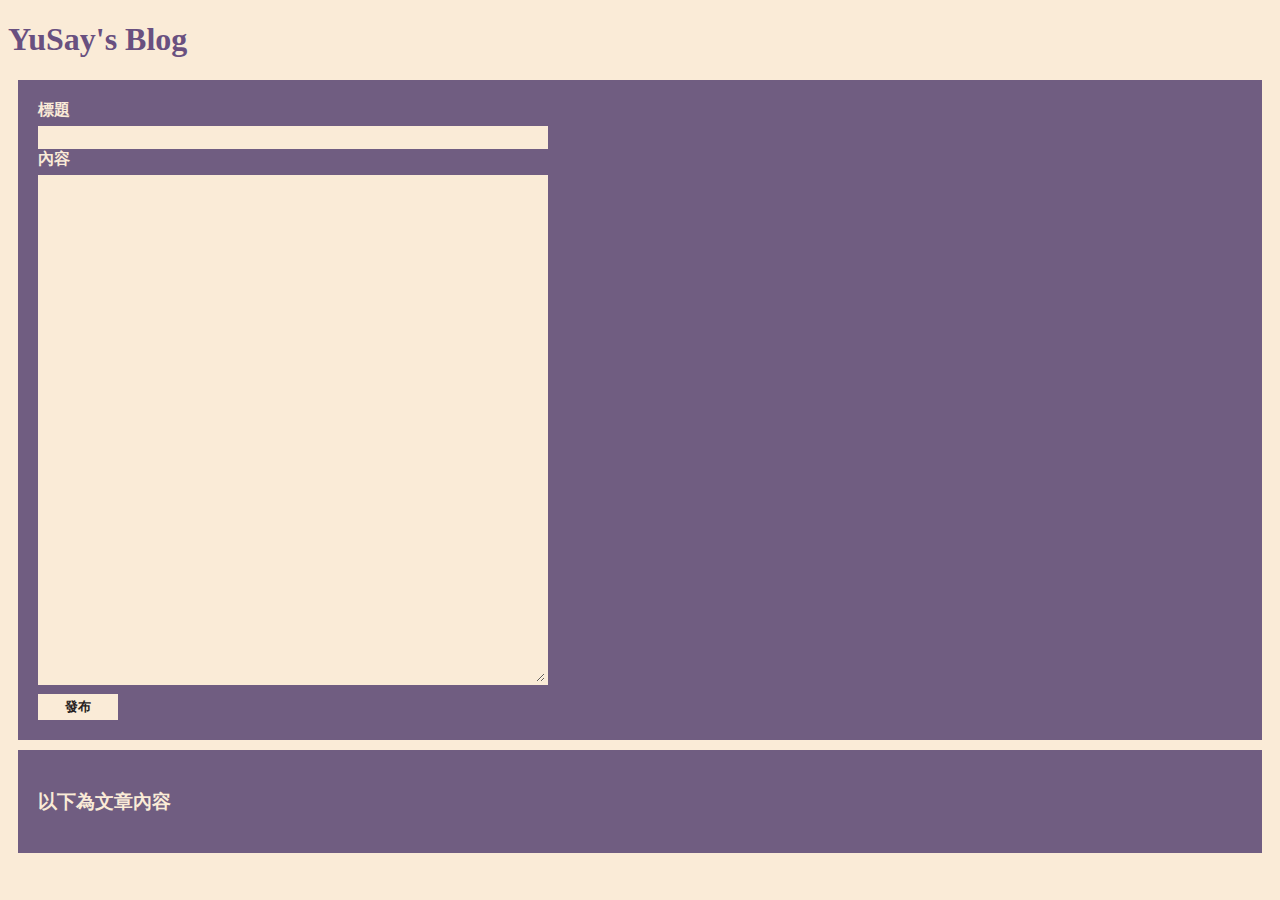
<file: index.html>
<!DOCTYPE html>
<html>
    <head>
        <meta charset="UTF-8"/>
        <title>YuSay's Blog</title>
        <link rel="stylesheet" href="style.css"/>
    </head>
    <body>
        <h1>YuSay's Blog</h1>
        <div class="BG-set">
            <b>標題<b><br/>
            <input id="topic" type="text" class="input-text-set"/>
            <br/>
            <b>內容</b><br/>
            <textarea id="content" class="input-textarea-set"></textarea>
            <button id="BTN" class="button" ><b>發布</b></button>
        </div>
        <div id="list" class="BG-set">
            <h3>以下為文章內容</h3>
        </div>
        <script src="script.js"></script>
    </body>
</html>
</file>
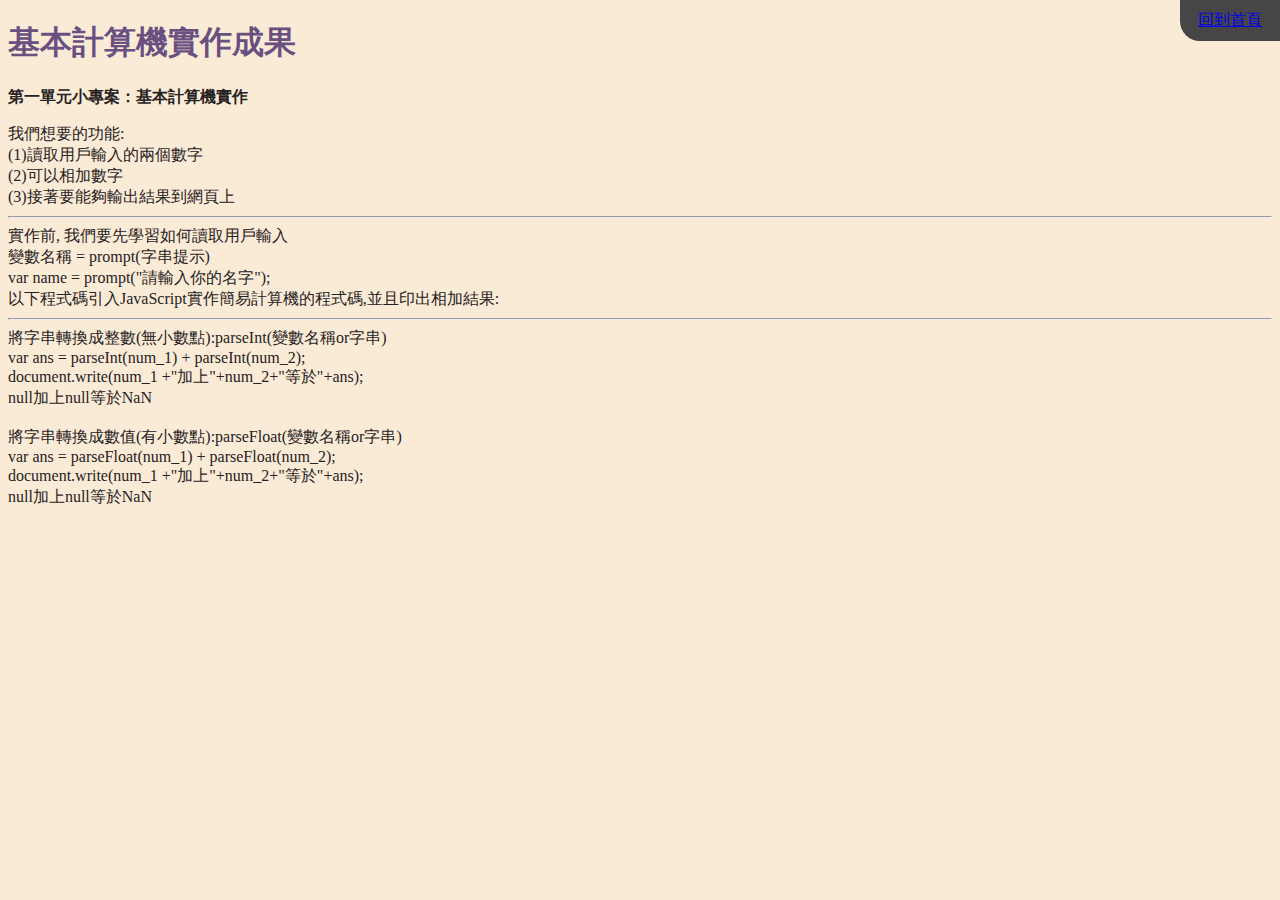
<file: basic_calculator.html>
<!DOCTYPE html>
<html>
    <head>
        <meta charset="UTF-8"/>
        <title>基本計算機實作</title>
        <link rel="stylesheet" href="style.css"/>
    </head>
    <body style="height: auto;">
        <div class="back-index"><a href="index.html">回到首頁</a></div>
        <h1>基本計算機實作成果</h1>
        <div>
            <p><b>第一單元小專案：基本計算機實作</b></p>
            我們想要的功能:<br/>
            (1)讀取用戶輸入的兩個數字<br/>
            (2)可以相加數字<br/>
            (3)接著要能夠輸出結果到網頁上
            <hr/>
            實作前, 我們要先學習如何讀取用戶輸入<br/>
            變數名稱 = prompt(字串提示)
            <div class="result">
                var name = prompt("請輸入你的名字");
            </div>
            以下程式碼引入JavaScript實作簡易計算機的程式碼,並且印出相加結果:<br/>
            <script src="basic_calculator.js"></script>
        </div>
    </body>
</html>
</file>
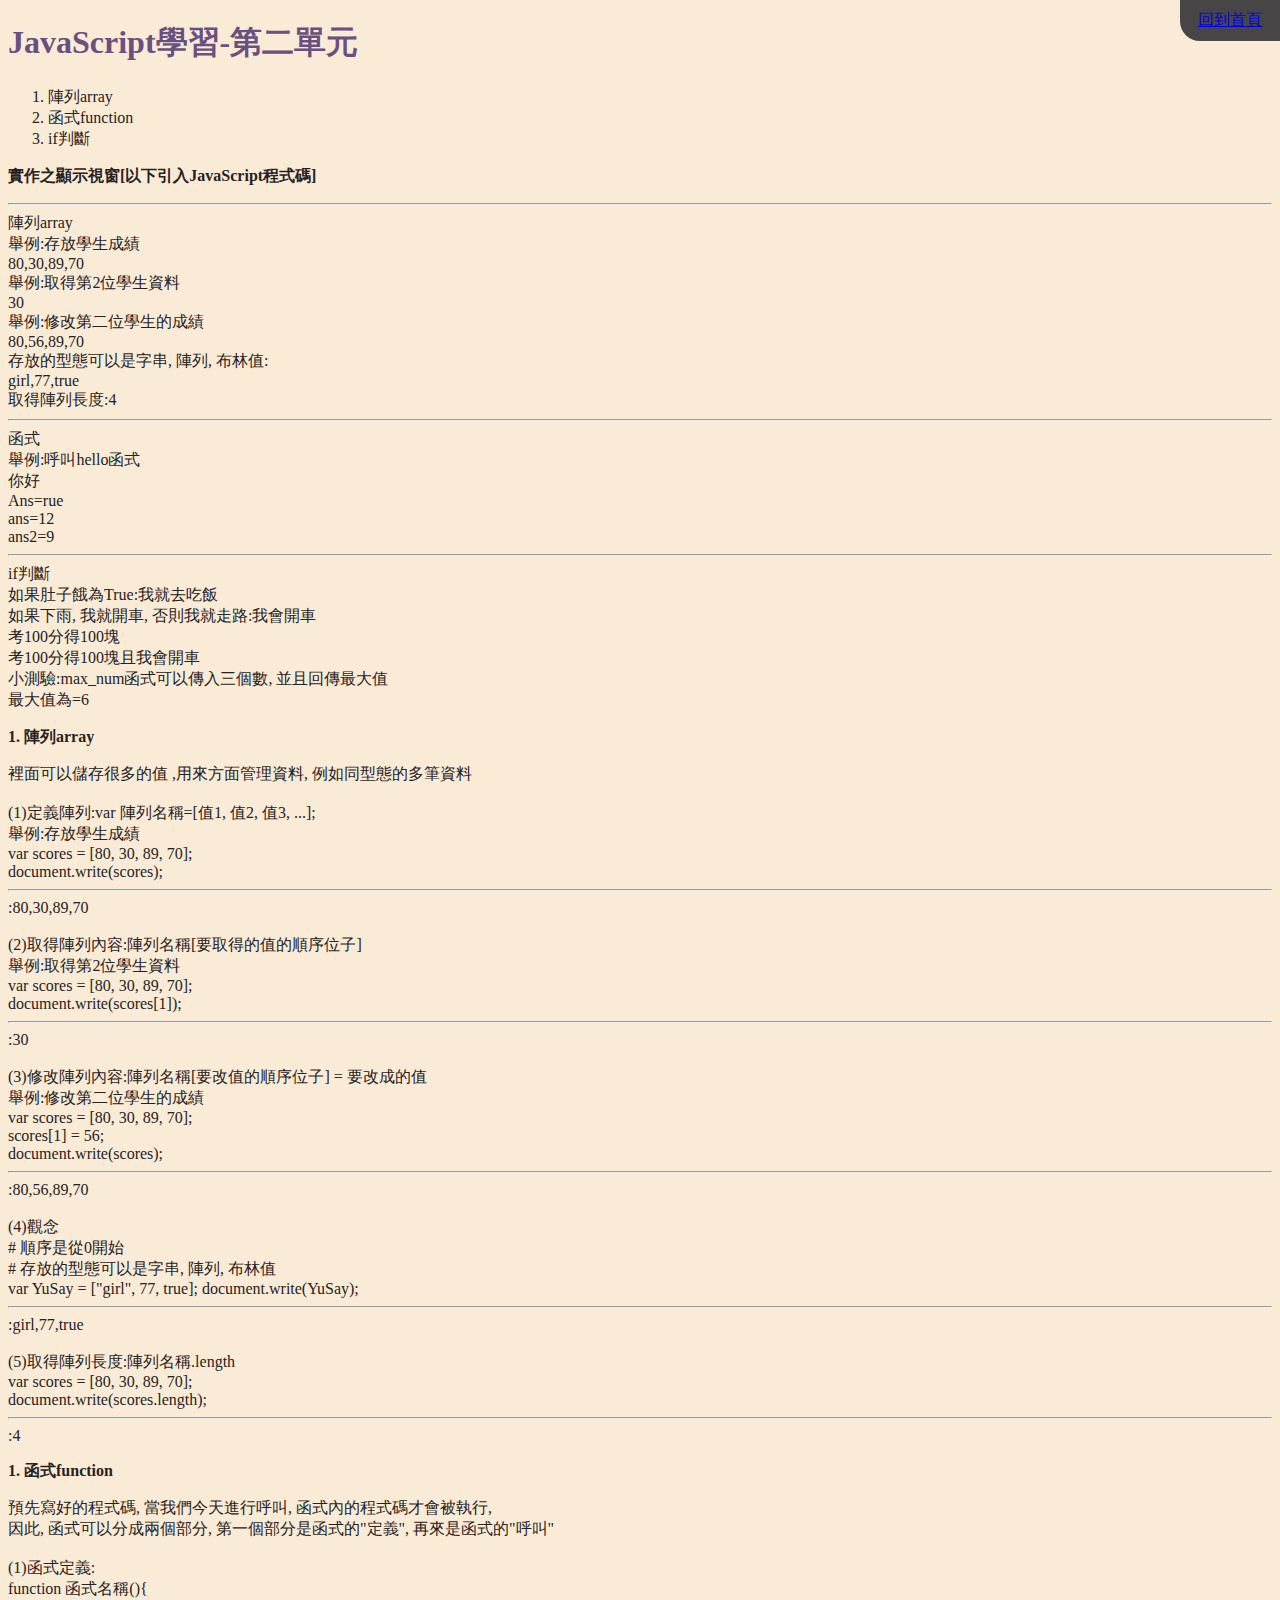
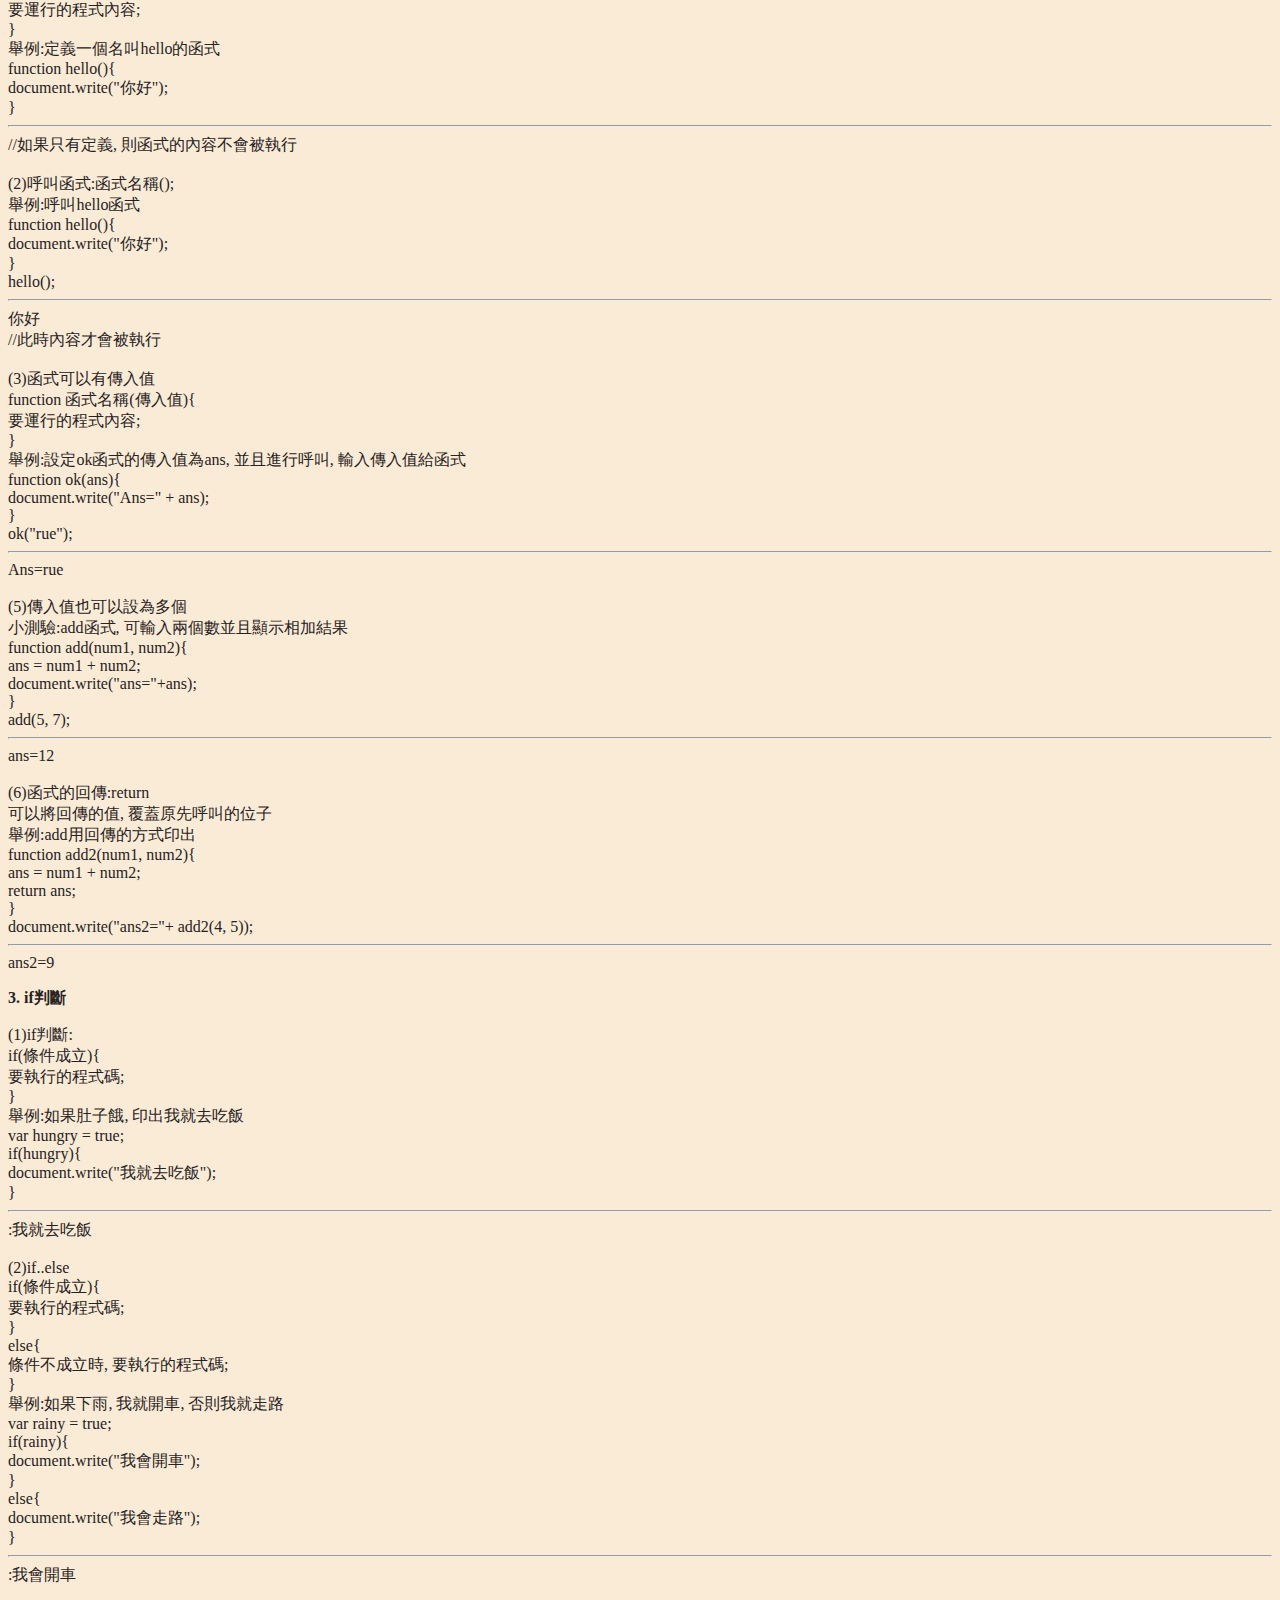
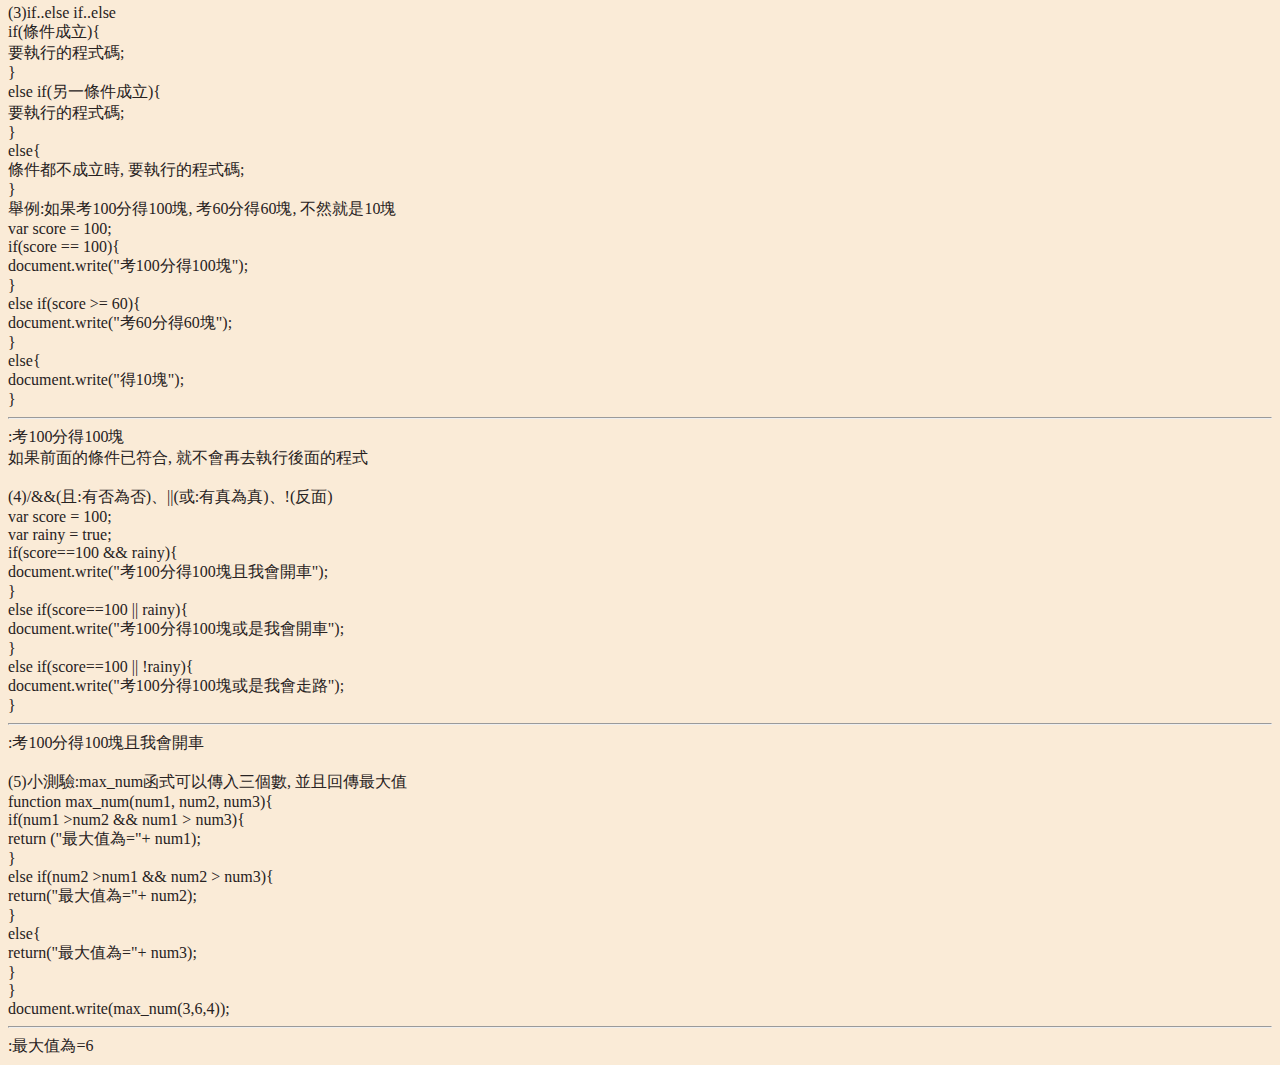
<file: index2.html>
<!DOCTYPE html>
<html>
    <head>
        <meta charset="UTF-8"/>
        <title>JavaScript學習-第二單元</title>
        <link rel="stylesheet" href="style.css"/>
    </head>
    <body>
        <h1>JavaScript學習-第二單元</h1>
        <div class="back-index"><a href="index.html">回到首頁</a></div>
        <div>
            <ol type="1">
                <li>陣列array</li>
                <li>函式function</li>
                <li>if判斷</li>
            </ol>
        </div>
        <div>
            <p><b>實作之顯示視窗[以下引入JavaScript程式碼]</b></p>
            <hr/>
            <script src="index2.js"></script>
        </div>
        <div>
            <p><b>1. 陣列array</b></p>
            裡面可以儲存很多的值 ,用來方面管理資料, 例如同型態的多筆資料<br/>
            <br/>
            (1)定義陣列:var 陣列名稱=[值1, 值2, 值3, ...];<br/>
            舉例:存放學生成績
            <div class="result">
                var scores = [80, 30, 89, 70];<br/>
                document.write(scores);
                <hr/>:80,30,89,70
            </div>
            <br/>
            (2)取得陣列內容:陣列名稱[要取得的值的順序位子]<br/>
            舉例:取得第2位學生資料
            <div class="result">
                var scores = [80, 30, 89, 70];<br/>
                document.write(scores[1]);
                <hr/>:30
            </div>
            <br/>
            (3)修改陣列內容:陣列名稱[要改值的順序位子] = 要改成的值<br/>
            舉例:修改第二位學生的成績
            <div class="result">
                var scores = [80, 30, 89, 70];<br/>
                scores[1] = 56;<br/>
                document.write(scores);
                <hr/>:80,56,89,70
            </div>
            <br/>
            (4)觀念<br/>
            # 順序是從0開始<br/>
            # 存放的型態可以是字串, 陣列, 布林值
            <div class="result">
                var YuSay = ["girl", 77, true];
                document.write(YuSay);
                <hr/>:girl,77,true
            </div>
            <br/>
            (5)取得陣列長度:陣列名稱.length
            <div class="result">
                var scores = [80, 30, 89, 70];<br/>
                document.write(scores.length);
                <hr/>:4
            </div>
        </div>
        <div>
            <p><b>1. 函式function</b></p>
            預先寫好的程式碼, 當我們今天進行呼叫, 函式內的程式碼才會被執行, <br>
            因此, 函式可以分成兩個部分, 第一個部分是函式的"定義", 再來是函式的"呼叫"<br/>
            <br/>
            (1)函式定義:<br/>
            function 函式名稱(){<br/>
                要運行的程式內容;<br/>
            }<br/>
            舉例:定義一個名叫hello的函式
            <div class="result">
                function hello(){<br/>
                    document.write("你好");<br/>
                }<br/>
                <hr/>//如果只有定義, 則函式的內容不會被執行
            </div>
            <br/>
            (2)呼叫函式:函式名稱();<br/>
            舉例:呼叫hello函式
            <div class="result">
                function hello(){<br/>
                    document.write("你好");<br/>
                }<br/>
                hello();
                <hr/>你好<br/>
                //此時內容才會被執行
            </div>
            <br/>
            (3)函式可以有傳入值<br/>
            function 函式名稱(傳入值){<br/>
                要運行的程式內容;<br/>
            }<br/>
            舉例:設定ok函式的傳入值為ans, 並且進行呼叫, 輸入傳入值給函式<br/>
            <div class="result">
                function ok(ans){<br/>
                    document.write("Ans=" + ans);<br/>
                }<br/>
                ok("rue");<br/>
                <hr/>Ans=rue<br/>
            </div>
            <br/>
            (5)傳入值也可以設為多個<br/>
            小測驗:add函式, 可輸入兩個數並且顯示相加結果<br/>
            <div class="result">
                function add(num1, num2){<br/>
                    ans = num1 + num2;<br/>
                    document.write("ans="+ans);<br/>
                }<br/>
                add(5, 7);<br/>
                <hr/>ans=12
            </div>
            <br/>
            (6)函式的回傳:return<br/>
            可以將回傳的值, 覆蓋原先呼叫的位子<br/>
            舉例:add用回傳的方式印出
            <div class="result">
                function add2(num1, num2){<br/>
                    ans = num1 + num2;<br/>
                    return ans;<br/>
                }<br/>
                document.write("ans2="+ add2(4, 5));
                <hr/>ans2=9
            </div>
        </div>
        <div>
            <p><b>3. if判斷</b></p>
            (1)if判斷:<br/>
            if(條件成立){<br/>
                要執行的程式碼;<br/>
            }<br/>
            舉例:如果肚子餓, 印出我就去吃飯
            <div class="result">
                var hungry = true;<br/>
                if(hungry){<br/>
                    document.write("我就去吃飯");<br/>
                }<br/>
                <hr/>:我就去吃飯
            </div>
            <br/>
            (2)if..else<br/>
            if(條件成立){<br/>
                要執行的程式碼;<br/>
            }<br/>
            else{<br/>
                條件不成立時, 要執行的程式碼;<br/>
            }<br/>
            舉例:如果下雨, 我就開車, 否則我就走路
            <div class="result">
                var rainy = true;<br/>
                if(rainy){<br/>
                    document.write("我會開車");<br/>
                }<br/>
                else{<br/>
                    document.write("我會走路");<br/>
                }<br/>
                <hr/>:我會開車
            </div>
            <br/>
            (3)if..else if..else<br/>
            if(條件成立){<br/>
                要執行的程式碼;<br/>
            }<br/>
            else if(另一條件成立){<br/>
                要執行的程式碼;<br/>
            }<br/>
            else{<br/>
                條件都不成立時, 要執行的程式碼;<br/>
            }<br/>
            舉例:如果考100分得100塊, 考60分得60塊, 不然就是10塊
            <div class="result">
                var score = 100;<br/>
                if(score == 100){<br/>
                    document.write("考100分得100塊");<br/>
                }<br/>
                else if(score >= 60){<br/>
                    document.write("考60分得60塊");<br/>
                }<br/>
                else{<br/>
                    document.write("得10塊");<br/>
                }<br/>
                <hr/>:考100分得100塊<br/>
                如果前面的條件已符合, 就不會再去執行後面的程式
            </div>
            <br/>
            (4)/&&(且:有否為否)、||(或:有真為真)、!(反面)
            <div class="result">
                var score = 100;<br/>
                var rainy = true;<br/>
                if(score==100 && rainy){<br/>
                    document.write("考100分得100塊且我會開車");<br/>
                }<br/>
                else if(score==100 || rainy){<br/>
                    document.write("考100分得100塊或是我會開車");<br/>
                }<br/>
                else if(score==100 || !rainy){<br/>
                    document.write("考100分得100塊或是我會走路");<br/>
                }<br/>
                <hr/>:考100分得100塊且我會開車
            </div>
            <br/>
            (5)小測驗:max_num函式可以傳入三個數, 並且回傳最大值
            <div class="result">
                function max_num(num1, num2, num3){<br/>
                    if(num1 >num2 && num1 > num3){<br/>
                        return ("最大值為="+ num1);<br/>
                    }<br/>
                    else if(num2 >num1 && num2 > num3){<br/>
                        return("最大值為="+ num2);<br/>
                    }<br/>
                    else{<br/>
                        return("最大值為="+ num3);<br/>
                    }<br/>
                }<br/>
                document.write(max_num(3,6,4));<br/>
                <hr/>:最大值為=6
            </div>
        </div>
    </body>
</html>
</file>
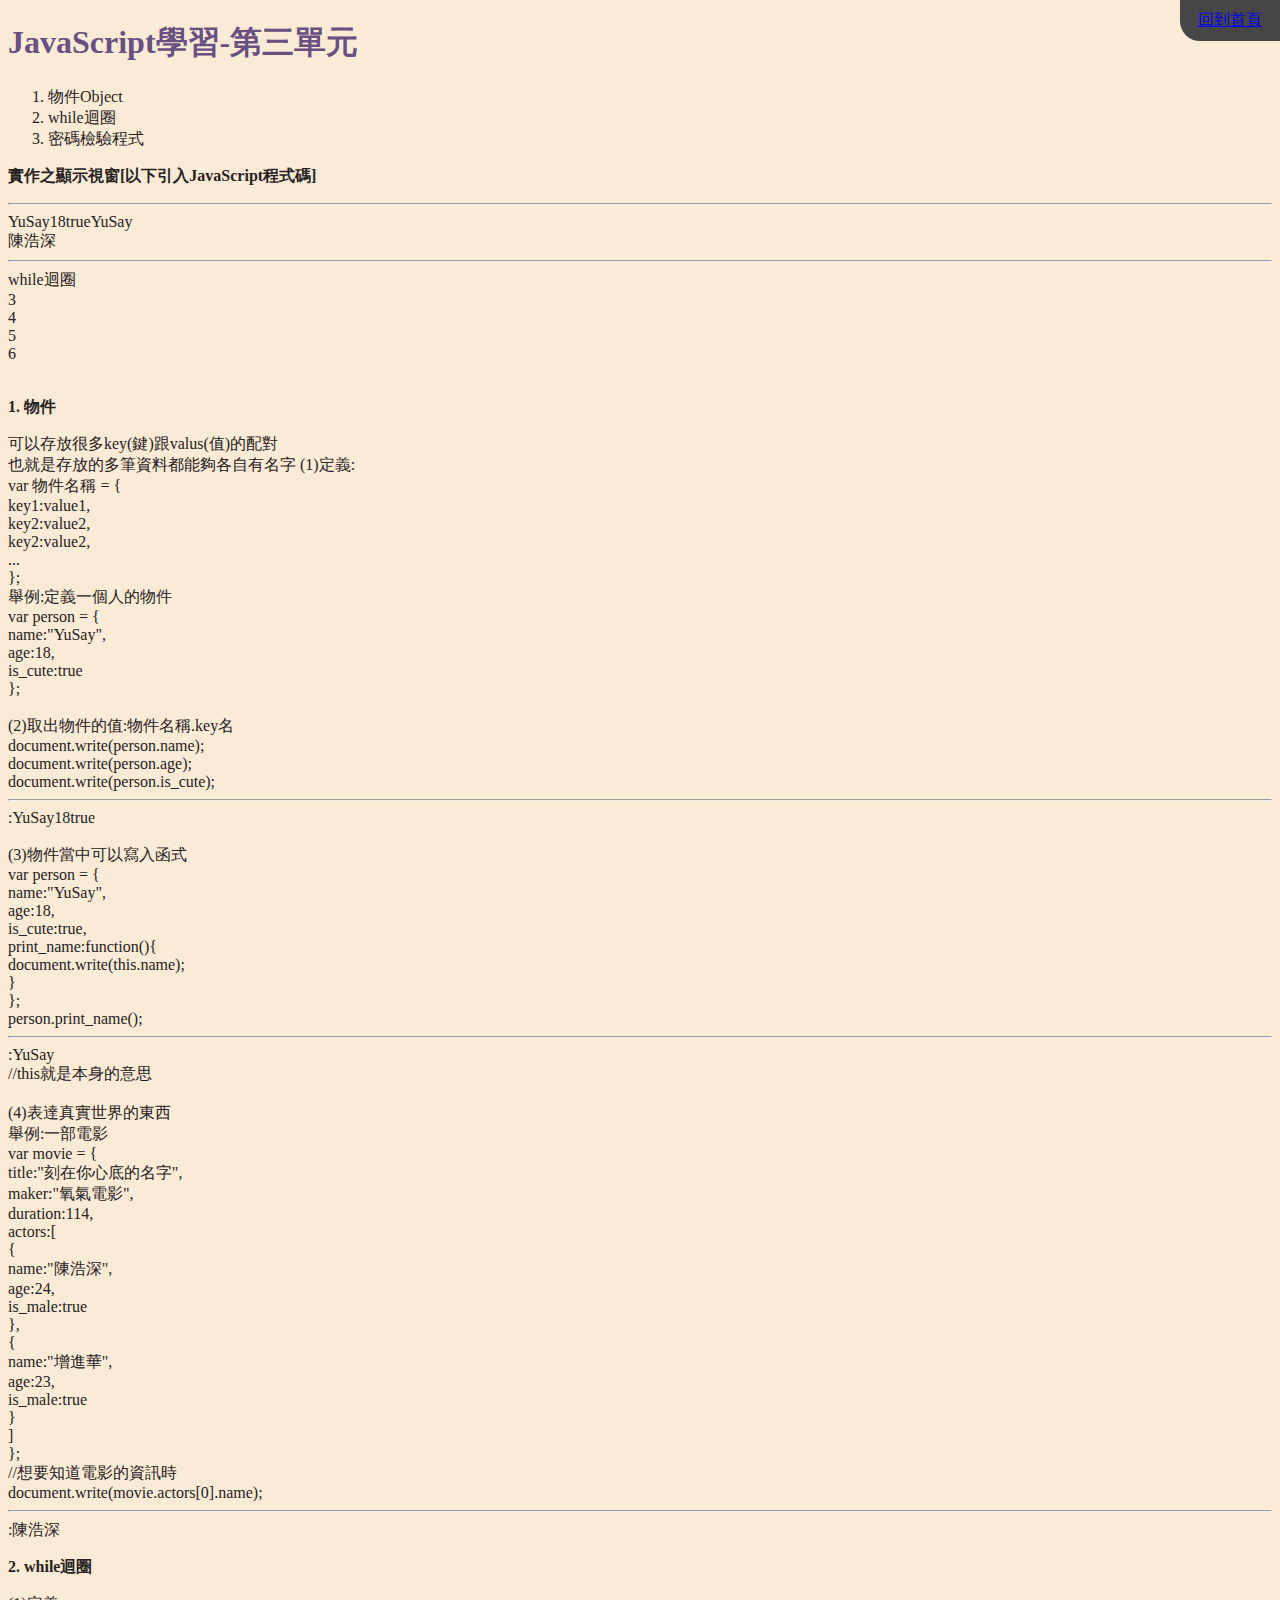
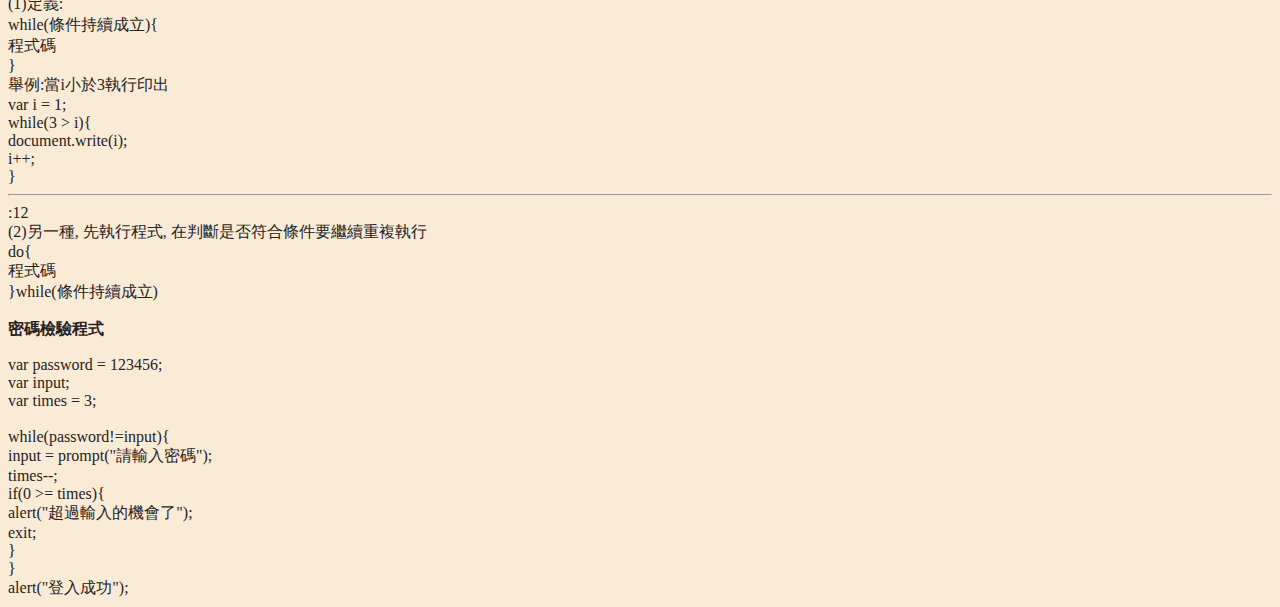
<file: index3.html>
<!DOCTYPE html>
<html>
    <head>
        <meta charset="UTF-8"/>
        <title>JavaScript學習-第三單元</title>
        <link rel="stylesheet" href="style.css"/>
    </head>
    <body>
        <h1>JavaScript學習-第三單元</h1>
        <div class="back-index"><a href="index.html">回到首頁</a></div>
        <div>
            <ol type="1">
                <li>物件Object</li>
                <li>while迴圈</li>
                <li>密碼檢驗程式</li>
            </ol>
        </div>
        <div>
            <p><b>實作之顯示視窗[以下引入JavaScript程式碼]</b></p>
            <hr/>
            <script src="index3.js"></script>
        </div>
        <div>
            <p><b>1. 物件</b></p>
            可以存放很多key(鍵)跟valus(值)的配對<br/>
            也就是存放的多筆資料都能夠各自有名字
            (1)定義:<br/>
            var 物件名稱 = {<br/>
                key1:value1,<br/>
                key2:value2,<br/>
                key2:value2,<br/>
                ...<br/>
            };<br/>
            舉例:定義一個人的物件
            <div class="result">
                var person = {<br/>
                    name:"YuSay",<br/>
                    age:18,<br/>
                    is_cute:true<br/>
                };<br/>
            </div>
            <br/>
            (2)取出物件的值:物件名稱.key名<br/>
            <div class="result">
                document.write(person.name);<br/>
                document.write(person.age);<br/>
                document.write(person.is_cute);<br/>
                <hr/>:YuSay18true
            </div>
            <br/>
            (3)物件當中可以寫入函式
            <div class="result">
                var person = {<br/>
                    name:"YuSay",<br/>
                    age:18,<br/>
                    is_cute:true,<br/>
                    print_name:function(){<br/>
                        document.write(this.name);<br/>
                    }<br/>
                };<br/>
                person.print_name();<br/>
                <hr/>:YuSay<br/>
                //this就是本身的意思
            </div>
            <br/>
            (4)表達真實世界的東西<br/>
            舉例:一部電影
            <div class="result">
                var movie = {<br/>
                    title:"刻在你心底的名字",<br/>
                    maker:"氧氣電影",<br/>
                    duration:114,<br/>
                    actors:[<br/>
                        {<br/>
                            name:"陳浩深",<br/>
                            age:24,<br/>
                            is_male:true<br/>
                        },<br/>
                        {<br/>
                            name:"增進華",<br/>
                            age:23,<br/>
                            is_male:true<br/>
                        }<br/>
                    ]<br/>
                };<br/>
            //想要知道電影的資訊時<br/>
            document.write(movie.actors[0].name);<br/>
            <hr/>:陳浩深
            </div>
        </div>
        <div>
            <p><b>2. while迴圈</b></p>
            (1)定義:<br/>
            while(條件持續成立){<br/>
                程式碼<br/>
            }<br/>
            舉例:當i小於3執行印出
            <div class="result">
                var i = 1;<br/>
                while(3 > i){<br/>
                    document.write(i);<br/>
                    i++;<br/>
                }<br/>
                <hr/>:12
            </div>
            (2)另一種, 先執行程式, 在判斷是否符合條件要繼續重複執行<br/>
            do{<br/>
                程式碼<br/>
            }while(條件持續成立)<br/>
        </div>
        <div>
            <p><b>密碼檢驗程式</b></p>
            <div class="result">
                var password = 123456;<br/>
                var input;<br/>
                var times = 3;<br/>
                <br/>
                while(password!=input){<br/>
                    input = prompt("請輸入密碼");<br/>
                    times--;<br/>
                    if(0 >= times){<br/>
                        alert("超過輸入的機會了");<br/>
                        exit;<br/>
                    }<br/>
                }<br/>
                alert("登入成功");<br/>
            </div>
        </div>
    </body>
</html>
</file>
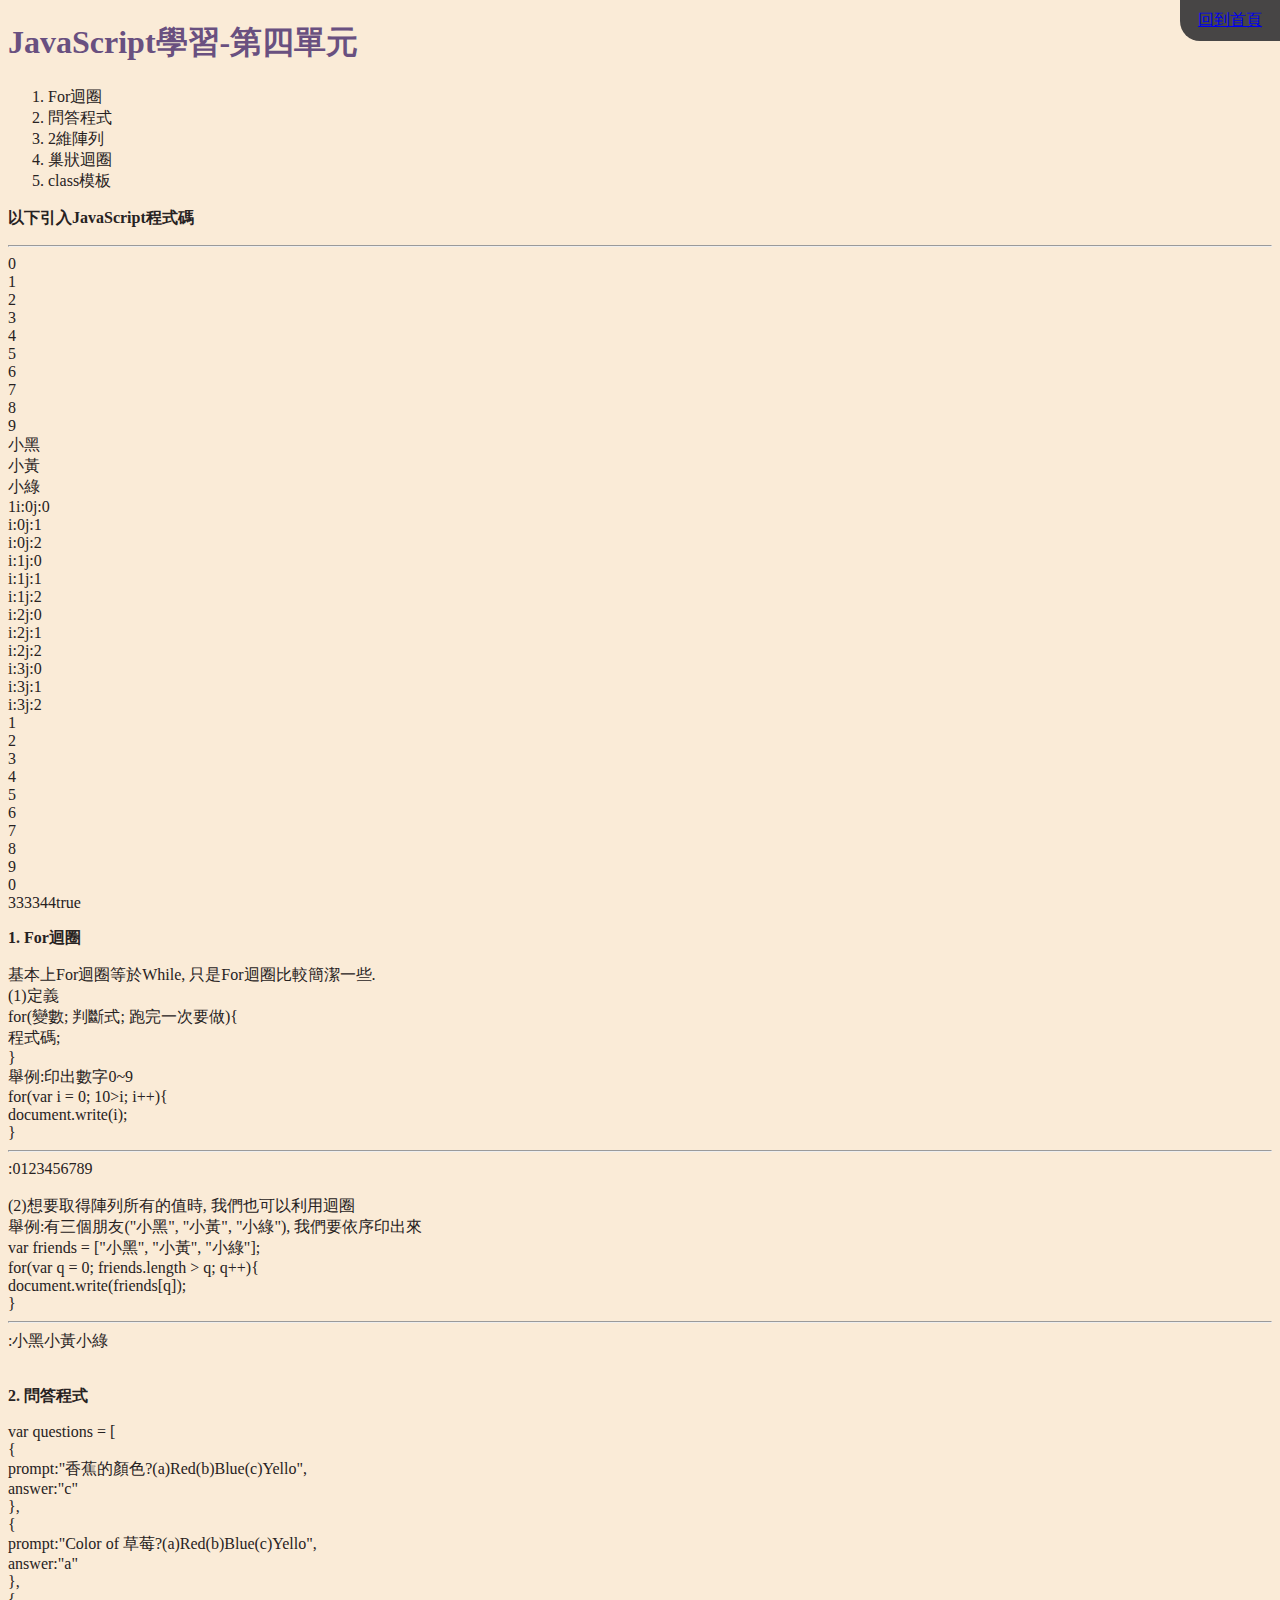
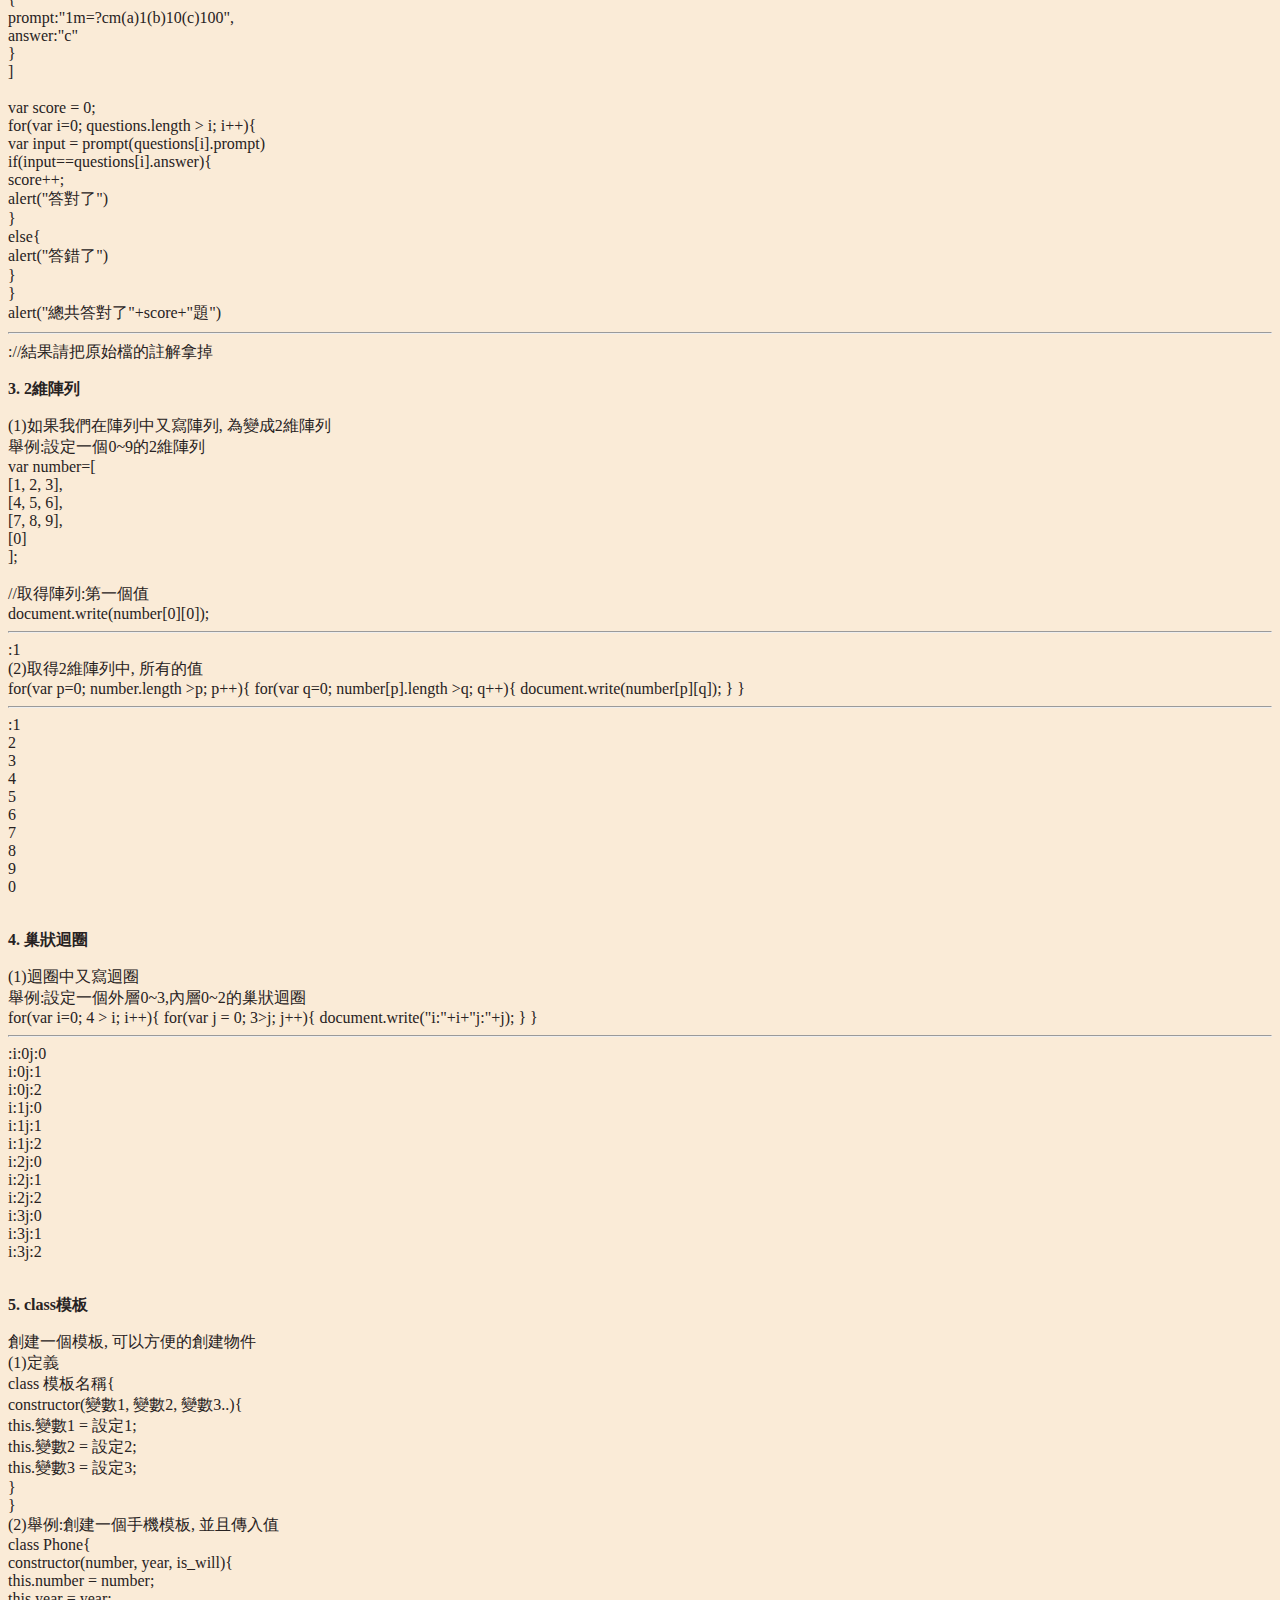
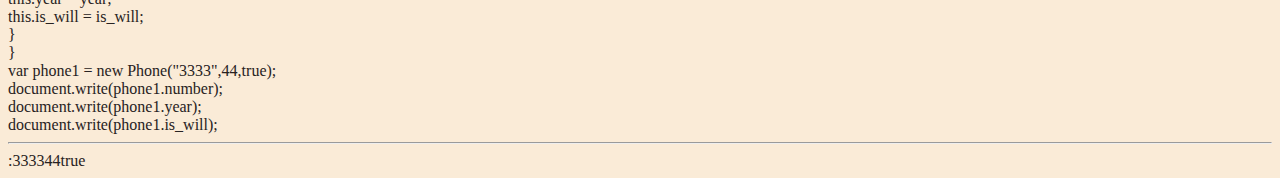
<file: index4.html>
<!DOCTYPE html>
<thml>
    <head>
        <meta charset="UTF-8"/>
        <title>JavaScript學習-第四單元</title>
        <link rel="stylesheet" href="style.css"/>
    </head>
    <bidy>
        <div class="back-index"><a href="index.html">回到首頁</a></div>
        <h1>JavaScript學習-第四單元</h1>
        <div>
            <ol type="1">
                <li>For迴圈</li>
                <li>問答程式</li>
                <li>2維陣列</li>
                <li>巢狀迴圈</li>
                <li>class模板</li>
            </ol>
        </div>
        <div><p><b>以下引入JavaScript程式碼</b></p><hr/><script src="index4.js"></script></div>
        <div>
            <p><b>1. For迴圈</b></p>
            基本上For迴圈等於While, 只是For迴圈比較簡潔一些.<br/>
            (1)定義<br/>
            for(變數; 判斷式; 跑完一次要做){<br/>
                程式碼;<br/>
            }<br/>
            舉例:印出數字0~9
            <div class="result">
                for(var i = 0; 10>i; i++){<br/>
                    document.write(i);<br/>
                 }<br/>
                 <hr/>:0123456789
            </div>
            <br/>
            (2)想要取得陣列所有的值時, 我們也可以利用迴圈<br/>
            舉例:有三個朋友("小黑", "小黃", "小綠"), 我們要依序印出來<br/>
            <div class="result">
                var friends = ["小黑", "小黃", "小綠"];<br/>
                for(var q = 0; friends.length > q; q++){<br/>
                    document.write(friends[q]);<br/>
                }<br/>
                <hr/>:小黑小黃小綠
            </div>
            <br/>
        </div>
        <div>
            <p><b>2. 問答程式</b></p>
            <div class="result">
                var questions = [</br/>
                    {</br/>
                        prompt:"香蕉的顏色?(a)Red(b)Blue(c)Yello",</br/>
                        answer:"c"</br/>
                    },</br/>
                    {</br/>
                        prompt:"Color of 草莓?(a)Red(b)Blue(c)Yello",</br/>
                        answer:"a"</br/>
                    },</br/>
                    {</br/>
                        prompt:"1m=?cm(a)1(b)10(c)100",</br/>
                        answer:"c"</br/>
                    }</br/>
                ]</br/>
            </br/>
                var score = 0;</br/>
                for(var i=0; questions.length > i; i++){</br/>
                    var input = prompt(questions[i].prompt)</br/>
                    if(input==questions[i].answer){</br/>
                        score++;</br/>
                        alert("答對了")</br/>
                    }</br/>
                    else{</br/>
                        alert("答錯了")</br/>
                    }</br/>
                }</br/>
                alert("總共答對了"+score+"題")</br/>
                <hr/>://結果請把原始檔的註解拿掉
            </div>
        </div>
        <div>
            <p><b>3. 2維陣列</b></p>
            (1)如果我們在陣列中又寫陣列, 為變成2維陣列<br/>
            舉例:設定一個0~9的2維陣列<br/>
            <div class="result">
                var number=[<br/>
                [1, 2, 3],<br/>
                [4, 5, 6],<br/>
                [7, 8, 9],<br/>
                [0]<br/>
                ];<br/>
                <br/>
                //取得陣列:第一個值<br/>
                document.write(number[0][0]);<br/>
                <hr/>:1
            </div>
            (2)取得2維陣列中, 所有的值<br/>
            <div class="result">
                for(var p=0; number.length >p; p++){
                    for(var q=0; number[p].length >q; q++){
                        document.write(number[p][q]);
                    }
                }
                 <hr/>:1<br/>
                 2<br/>
                 3<br/>
                 4<br/>
                 5<br/>
                 6<br/>
                 7<br/>
                 8<br/>
                 9<br/>
                 0<br/>
            </div>
        </div>
        <br/>
        <div>
            <p><b>4. 巢狀迴圈</b></p>
            (1)迴圈中又寫迴圈<br/>
            舉例:設定一個外層0~3,內層0~2的巢狀迴圈<br/>
            <div class="result">
                for(var i=0; 4 > i; i++){
                    for(var j = 0; 3>j; j++){
                        document.write("i:"+i+"j:"+j);
                    }
                }
                <hr/>:i:0j:0<br/>
                i:0j:1<br/>
                i:0j:2<br/>
                i:1j:0<br/>
                i:1j:1<br/>
                i:1j:2<br/>
                i:2j:0<br/>
                i:2j:1<br/>
                i:2j:2<br/>
                i:3j:0<br/>
                i:3j:1<br/>
                i:3j:2<br/>
            </div>
        </div>
        <br/>
        <div>
            <p><b>5. class模板</b></p>
            創建一個模板, 可以方便的創建物件<br/>
            (1)定義<br/>
            class 模板名稱{<br/>
                constructor(變數1, 變數2, 變數3..){<br/>
                this.變數1 = 設定1;<br/>
                this.變數2 = 設定2;<br/>
                this.變數3 = 設定3;<br/>
                }<br/>
            }<br/>
            (2)舉例:創建一個手機模板, 並且傳入值
            <div class="result">
                class Phone{<br/>
                    constructor(number, year, is_will){<br/>
                        this.number = number;<br/>
                        this.year = year;<br/>
                        this.is_will = is_will;<br/>
                    }<br/>
                }<br/>
                var phone1 = new Phone("3333",44,true);<br/>
                document.write(phone1.number);<br/>
                document.write(phone1.year);<br/>
                document.write(phone1.is_will);<br/>
                <hr/>:333344true
            </div>
        </div>
    </body>
</thml>
</file>
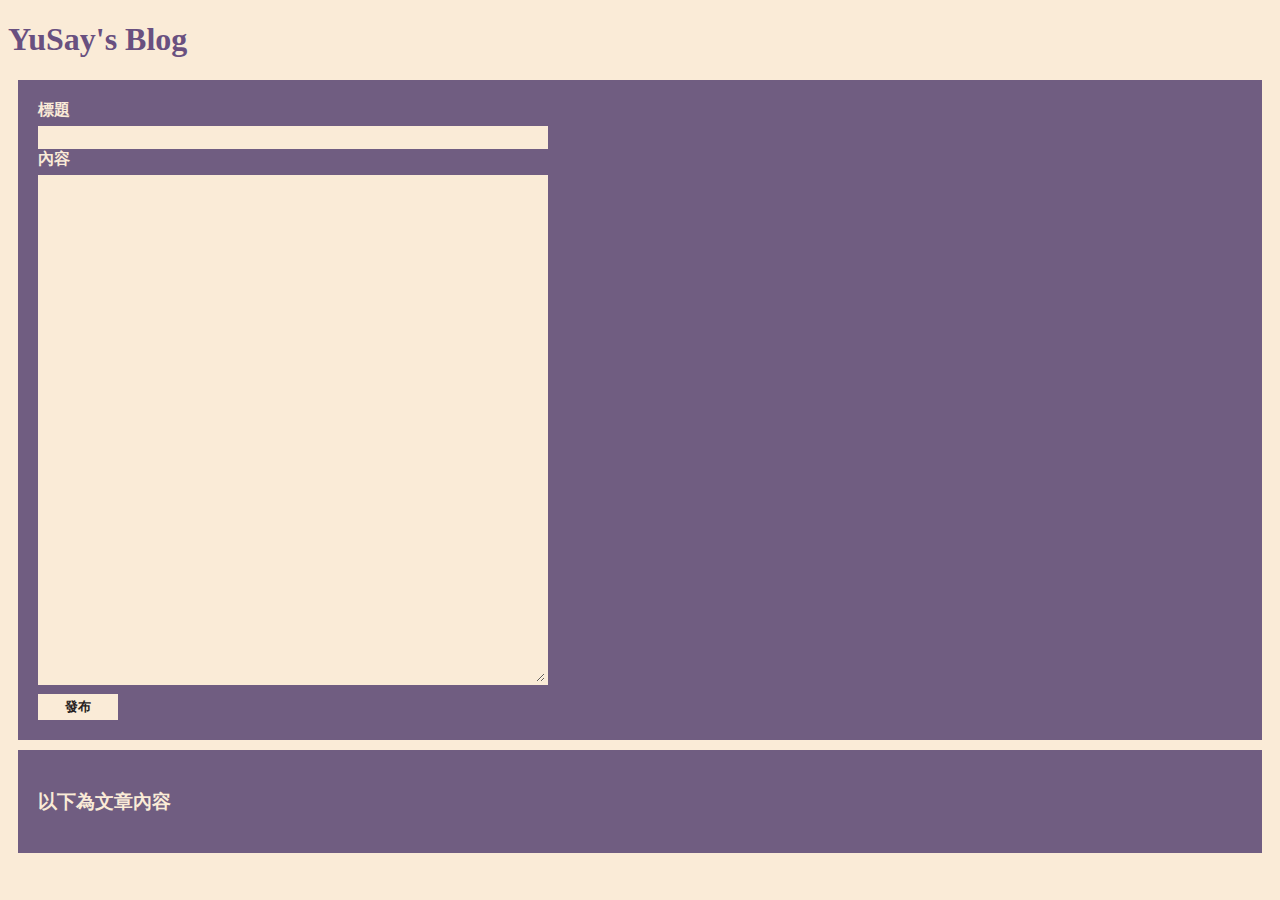
<file: index6.html>
<!DOCTYPE html>
<html>
    <head>
        <meta charset="UTF-8"/>
        <title>YuSay's Blog</title>
        <link rel="stylesheet" href="style6.css"/>
    </head>
    <body>
        <h1>YuSay's Blog</h1>
        <div class="BG-set">
            <b>標題<b><br/>
            <input id="topic" type="text" class="input-text-set"/>
            <br/>
            <b>內容</b><br/>
            <textarea id="content" class="input-textarea-set"></textarea>
            <button id="BTN" class="button" ><b>發布</b></button>
        </div>
        <div id="list" class="BG-set">
            <h3>以下為文章內容</h3>
        </div>
        <script src="script6.js"></script>
    </body>
</html>
</file>
<file: style.css>
body{
    background-color: antiquewhite;
    color: rgb(39, 34, 34);
}

h1{
    color: rgb(105, 80, 128);
}

.back-index{
    display: flex;
    justify-content: center;
    position: fixed;
    top: 0px;
    right: 0px;
    border-radius: 0px 0px 0px 20px;
    background-color: rgb(71, 69, 69);
    color: antiquewhite;
    padding: 10px;
    width: 80px;
}

.back-index:hover{
    background-color: rgb(85, 83, 83);
}

.BG-set{
    background-color: rgb(112, 93, 129);
    color: antiquewhite;
    padding: 20px;
    margin: 10px;
}

.input-text-set, .input-textarea-set{
    margin: 5px 10px 0px 0px ;
    background-color: antiquewhite;
    color: rgb(39, 34, 34);
    border: solid antiquewhite;
}

.input-text-set{
    width: 500px;
}

.input-textarea-set{
    width: 500px;
    height: 500px;
}

.button{
    background-color: antiquewhite;
    color: rgb(39, 34, 34);
    border: solid antiquewhite;
    margin: 5px 10px 0px 0px ;
    display: flex;
    justify-content: center;
    width: 80px;
}

.button:hover{
    background-color: rgb(235, 217, 196);
    border: solid rgb(235, 217, 196);
}
</file>
<file: style6.css>
body{
    background-color: antiquewhite;
    color: rgb(39, 34, 34);
}

h1{
    color: rgb(105, 80, 128);
}

.back-index{
    display: flex;
    justify-content: center;
    position: fixed;
    top: 0px;
    right: 0px;
    border-radius: 0px 0px 0px 20px;
    background-color: rgb(71, 69, 69);
    color: antiquewhite;
    padding: 10px;
    width: 80px;
}

.back-index:hover{
    background-color: rgb(85, 83, 83);
}

.BG-set{
    background-color: rgb(112, 93, 129);
    color: antiquewhite;
    padding: 20px;
    margin: 10px;
}

.input-text-set, .input-textarea-set{
    margin: 5px 10px 0px 0px ;
    background-color: antiquewhite;
    color: rgb(39, 34, 34);
    border: solid antiquewhite;
}

.input-text-set{
    width: 500px;
}

.input-textarea-set{
    width: 500px;
    height: 500px;
}

.button{
    background-color: antiquewhite;
    color: rgb(39, 34, 34);
    border: solid antiquewhite;
    margin: 5px 10px 0px 0px ;
    display: flex;
    justify-content: center;
    width: 80px;
}

.button:hover{
    background-color: rgb(235, 217, 196);
    border: solid rgb(235, 217, 196);
}
</file>
